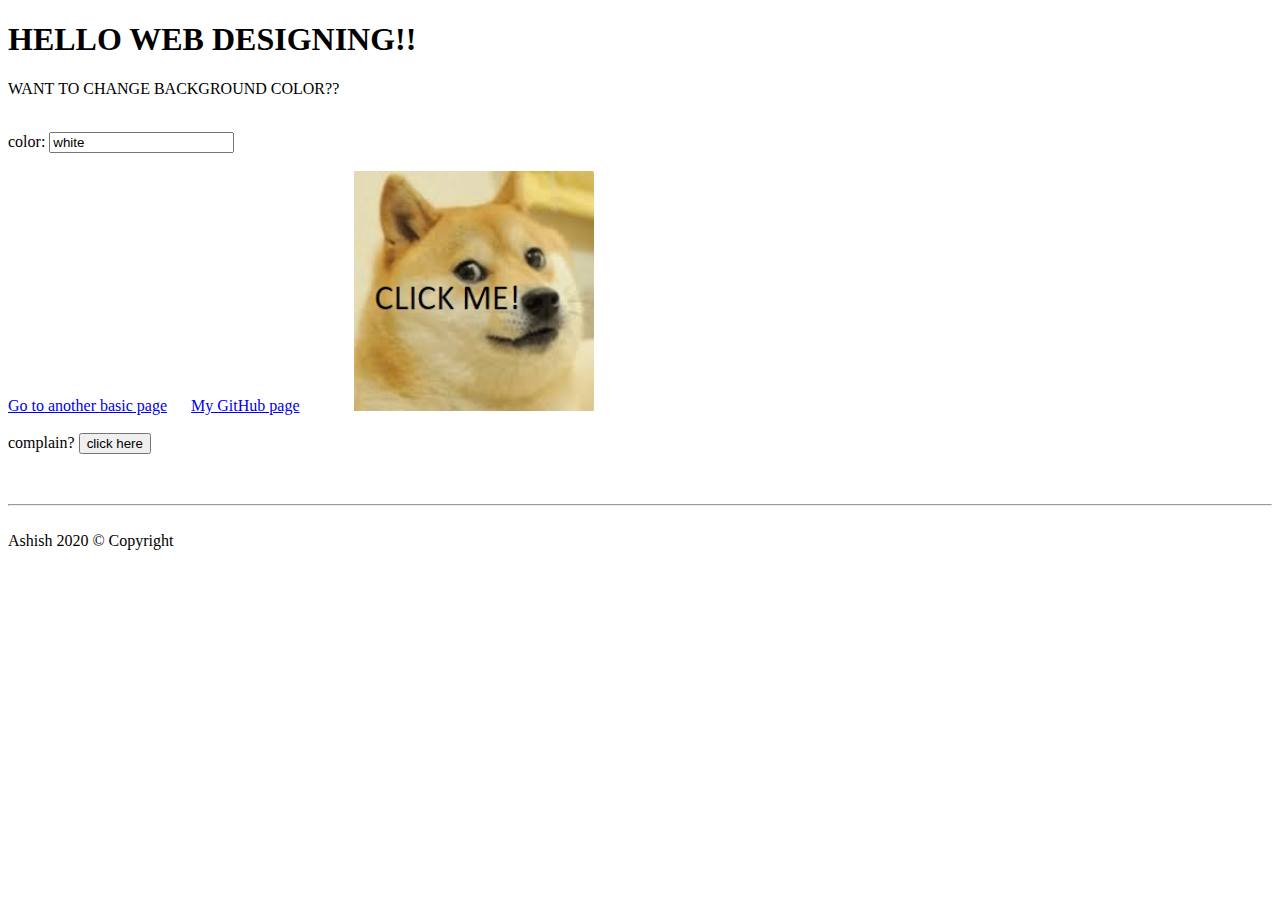
<file: first_site/index.html>
<!DOCTYPE html>
<html lang='en'>
<head>
	<meta charset='utf-8'>
	<title>first code</title>
</head>
<body>
	<h1> HELLO WEB DESIGNING!!</h1>


<p id="clr_chg">WANT&nbsp;TO&nbsp;CHANGE&nbsp;BACKGROUND&nbsp;COLOR??</p> <br>

<form oninput="x.value=anfun(clr.value)"> 
	<label for="clr">color:</label>

	<input type="text" id='clr' name='clr' value='white'><br>

	<output name='x' for='clr'></output>
	<script>
		function anfun(clr){
			document.body.style.background=clr;
		}
	</script>
</form>
<br>
<a href="another.html" title="another page">Go to another basic page</a>

<span style="margin-left:20px"></span>
<a href="https://github.com/ashish2705.html" title="github account" target="_blank">My GitHub page</a>

<span style="margin-left:50px"><a href="fun.html"><img 		src="meme-dog.jpg" width="240" height="240"></a>
 </span>
<div><br>complain? <button onclick="myfunction()">click here</button></div>





<p><br></p>
<script>
	function myfunction(){
		alert("jyada stud ho kya??");
	}
</script>
<hr><br>
<footer> Ashish 2020 &copy; Copyright </footer>
</body>
</html>
</file>
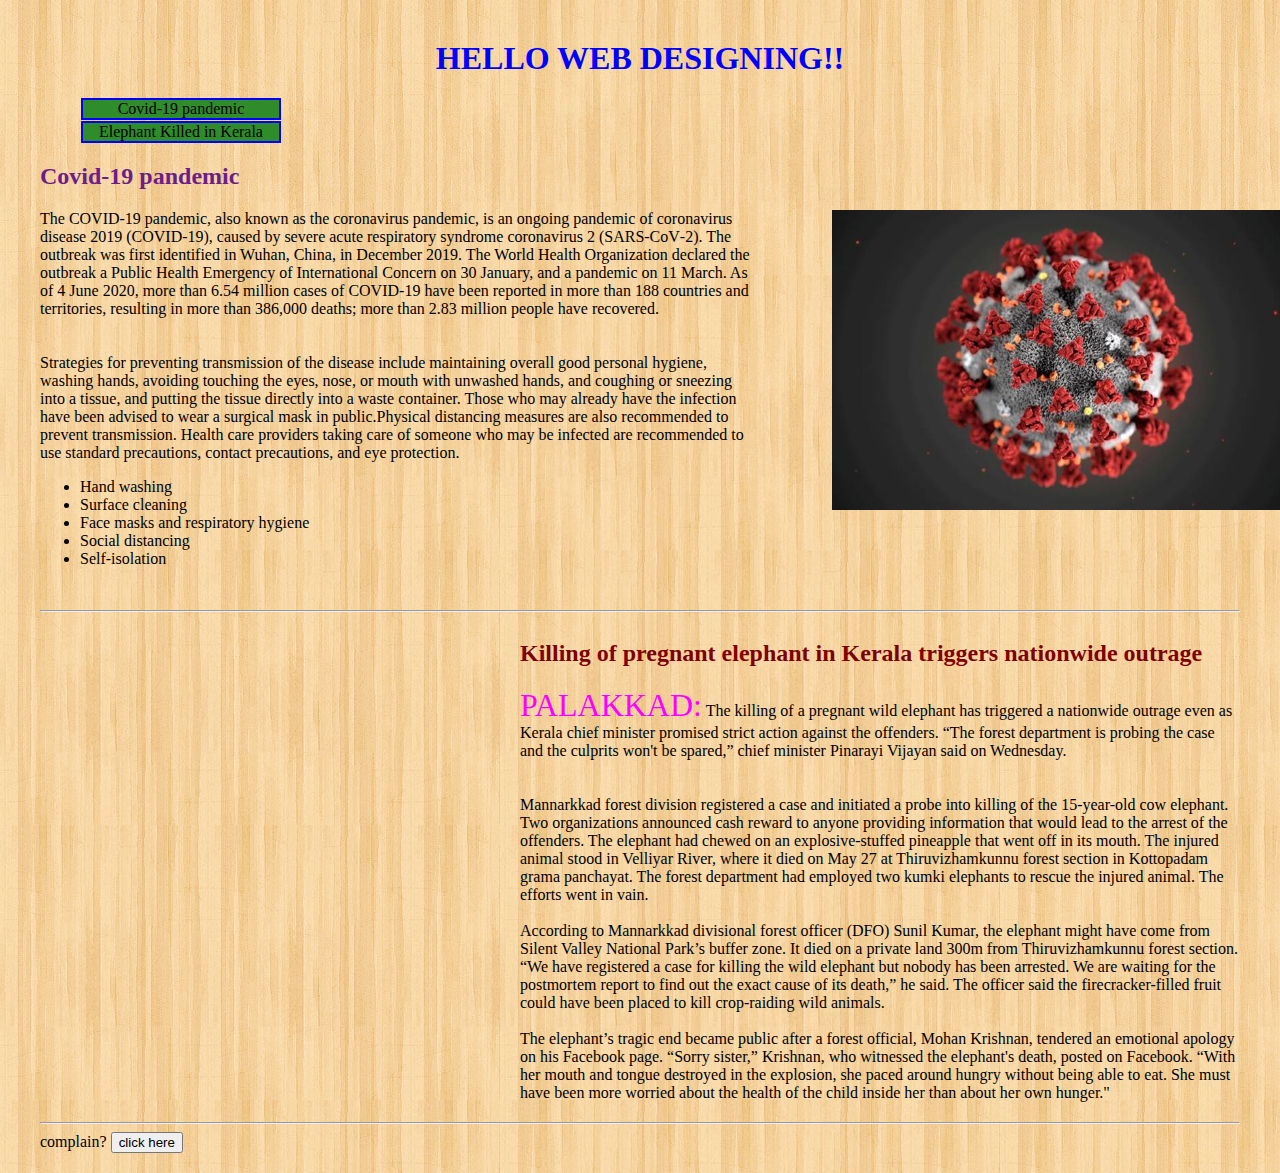
<file: next_stage/index.html>
<!DOCTYPE html>
<html lang='en'>
<head>
	<meta charset='utf-8'>
	<meta name="viewport" content="width=device-width, intial scale=1">
	<title>first code</title>
	<link rel="stylesheet" href="style.css">
	<style type="text/css">
		
		#covid-19 > h2{
			font-family:garamond;
			color:#6b1e8a;

		}
		#elep-kill >h2{
			font-family:garamond;
			color:maroon;
		}
		article{
			position: relative;
		}
		#cor,#vid{
			width:450px;
			height:300px;
		}
		
		@media(min-width:1200px){
			#covid-19{
				width:60%;
				position: relative;
			}
			#elep-kill{
				width:60%;
				float:right;
			}
			#vid{
				position: absolute;
				top:0px;
				right:110%;
			}
			#cor{
				position: absolute;
				top:0px;
				left:110%;
			}
		}

		@media(max-width:1199px){
			#cor,#vid{
				width:90%;
			}
		}

	</style>

</head>
<body>
	<h1> HELLO WEB DESIGNING!!</h1>
<header>
	<ul>
		<li><a href="#covid-19">Covid-19 pandemic</a>	</li>
		<li><a href="#elep-kill">Elephant Killed in Kerala</a></li>
	</ul>
</header>



<Section id="covid-19">
	
	<h2> Covid-19 pandemic</h2>
	<article id="basic">The COVID-19 pandemic, also known as the coronavirus pandemic, is an ongoing pandemic of coronavirus disease 2019 (COVID‑19), caused by severe acute respiratory syndrome coronavirus 2 (SARS‑CoV‑2). The outbreak was first identified in Wuhan, China, in December 2019. The World Health Organization declared the outbreak a Public Health Emergency of International Concern on 30 January, and a pandemic on 11 March. As of 4 June 2020, more than 6.54 million cases of COVID-19 have been reported in more than 188 countries and territories, resulting in more than 386,000 deaths; more than 2.83 million people have recovered.<br><br><img id="cor" src="corona.jpg">
	</article>
	<br>	
	<article id="prevention">Strategies for preventing transmission of the disease include maintaining overall good personal hygiene, washing hands, avoiding touching the eyes, nose, or mouth with unwashed hands, and coughing or sneezing into a tissue, and putting the tissue directly into a waste container. Those who may already have the infection have been advised to wear a surgical mask in public.Physical distancing measures are also recommended to prevent transmission. Health care providers taking care of someone who may be infected are recommended to use standard precautions, contact precautions, and eye protection.</article>

	<article>
		<ul>
			<li>Hand washing</li>
			<li>Surface cleaning</li>
			<li>Face masks and respiratory hygiene</li>
			<li>Social distancing</li>
			<li>Self-isolation</li>
		</ul>
	</article>
		<div><br></div>
</Section>

<hr>
<section id="elep-kill">
	<h2>Killing of pregnant elephant in Kerala 
	triggers nationwide outrage</h2>
	<article id="info"><span>PALAKKAD:</span> The killing of a pregnant wild elephant has triggered a nationwide outrage even as Kerala chief minister promised strict action against the offenders. “The forest department is probing the case and the culprits won't be spared,” chief minister Pinarayi Vijayan said on Wednesday.<br><br><iframe id="vid" src="https://www.youtube.com/embed/ymGK3LnxRko" frameborder="0" allow="accelerometer; autoplay; encrypted-media; gyroscope; picture-in-picture" allowfullscreen></iframe></article>
	<br>
	<article>Mannarkkad forest division registered a case and initiated a probe into killing of the 15-year-old cow elephant. Two organizations announced cash reward to anyone providing information that would lead to the arrest of the offenders.
	The elephant had chewed on an explosive-stuffed pineapple that went off in its mouth. The injured animal stood in Velliyar River, where it died on May 27 at Thiruvizhamkunnu forest section in Kottopadam grama panchayat. The forest department had employed two kumki elephants to 	rescue the injured animal. The efforts went in vain.</article>
	<br>
	<article>According to Mannarkkad divisional forest officer (DFO) Sunil Kumar, the elephant might have come from Silent Valley National
	Park’s buffer zone. It died on a private land 300m from Thiruvizhamkunnu forest section. “We have registered a case for killing the wild elephant but nobody has been arrested. We are waiting for the postmortem report to find out the exact cause of its death,” he said. The officer said the firecracker-filled fruit could have been placed to kill crop-raiding wild animals.</article>
	<br>
	<article>The elephant’s tragic end became public after a forest official, Mohan Krishnan, tendered an emotional apology on his Facebook page. “Sorry sister,” Krishnan, who witnessed the elephant's death, posted on Facebook. “With her mouth and tongue destroyed in the explosion, she paced around hungry without being able to eat. She must have been more worried about the health of the child inside her than about her own hunger."</article>

</section>



<p><br></p>
<script>
	function myfunction(){
		alert("NO GOOD DOING IT");
	}
</script>
<footer><hr>complain? <button onclick="myfunction()">
	click here
</button></footer>
</body>
</html>
</file>
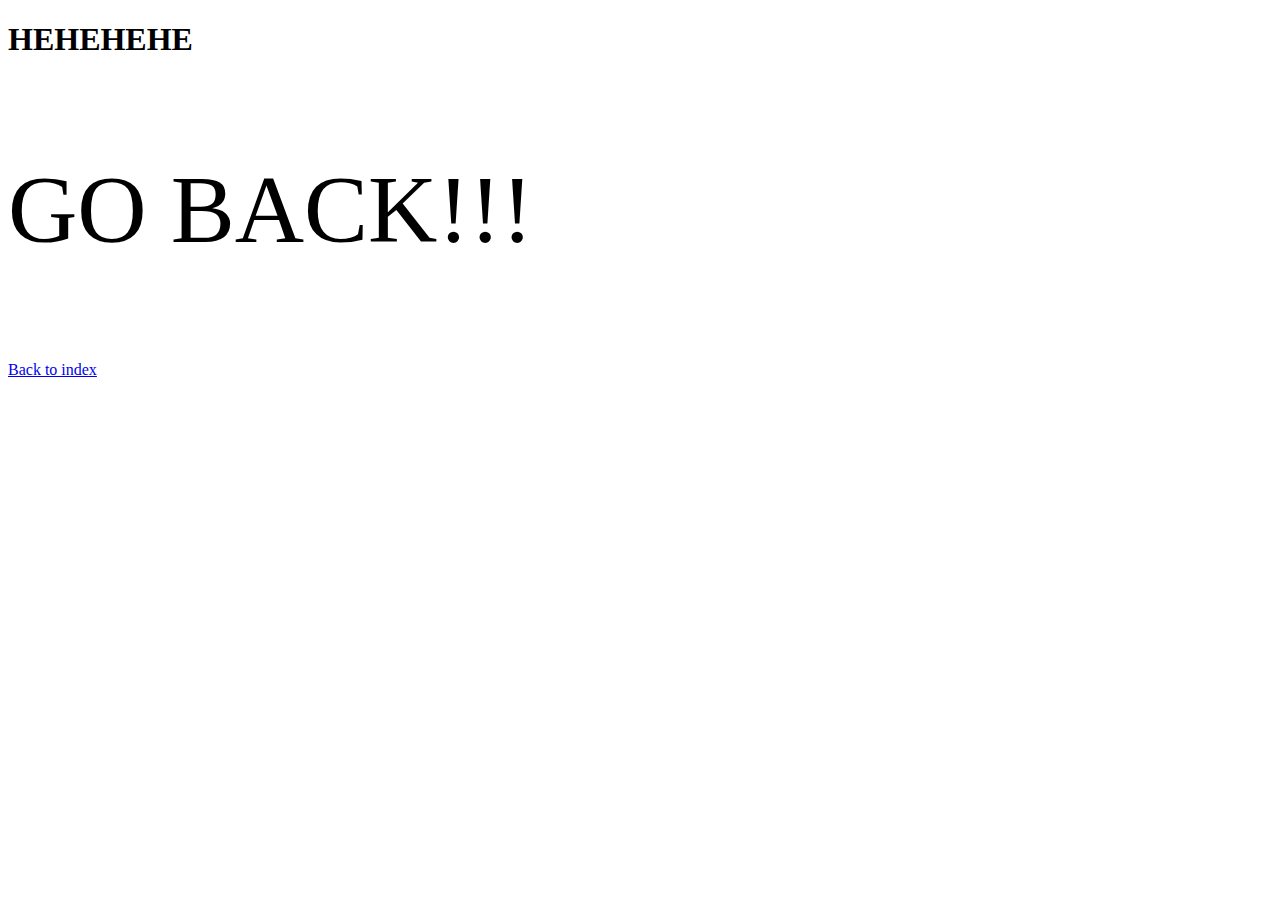
<file: first_site/fun.html>
<!DOCTYPE html>
<html>
<head>
	<title>fool!</title>
</head>
<body>
<h1>HEHEHEHE</h1>
<p style="font-size:600%"> GO BACK!!!</p>
<a href="index.html" title="back to index">Back to index</a>
</body>
</html>
</file>
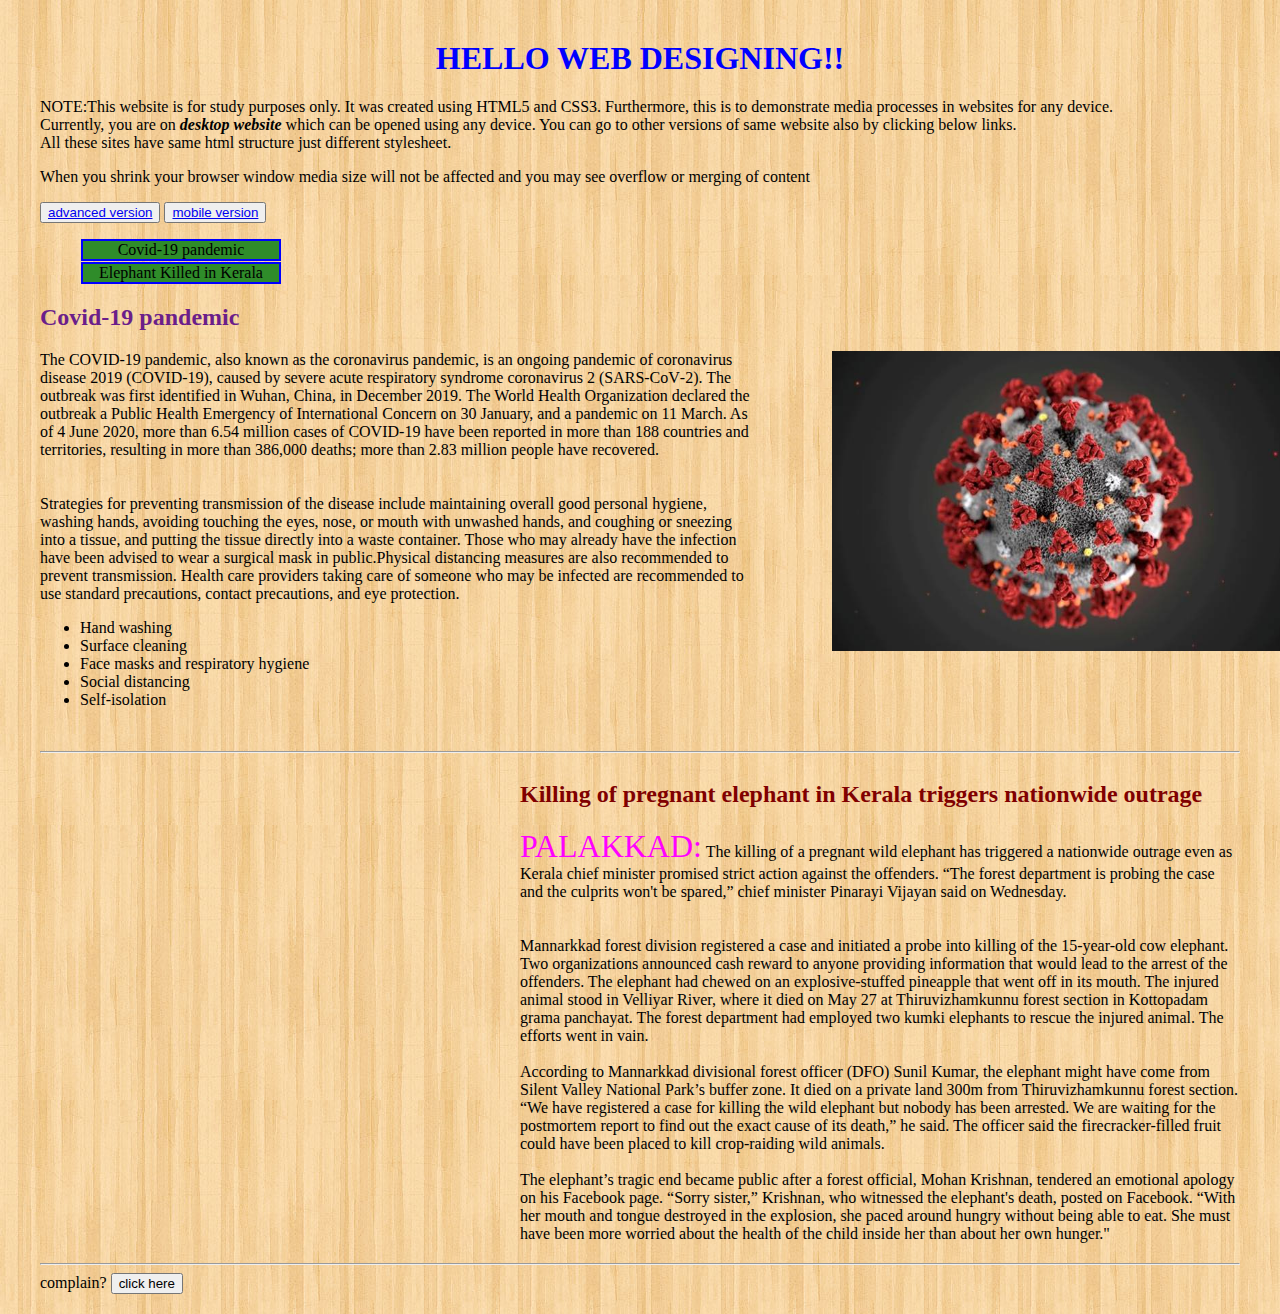
<file: next_stage/desktop-version.html>
<!DOCTYPE html>
<html lang='en'>
<head>
	<meta charset='utf-8'>
	<meta name="viewport" content="width=device-width, intial scale=1">
	<title>first code</title>
	<link rel="stylesheet" href="style.css">
	<style type="text/css">
		
		#covid-19 > h2{
			font-family:garamond;
			color:#6b1e8a;

		}
		#elep-kill >h2{
			font-family:garamond;
			color:maroon;
		}
		article{
			position: relative;
		}
		#cor,#vid{
			width:450px;
			height:300px;
		}
	</style>
	<link rel="stylesheet" href="desk.css">
</head>
<body>
	<h1> HELLO WEB DESIGNING!!</h1>
	<p> NOTE:This website is for study purposes only. It was created using HTML5 and CSS3.
		Furthermore, this is to demonstrate media processes in websites for any device.<br>
		Currently, you are on <strong><i>desktop website</i></strong> which can be opened using any device.
		You can go to other versions of same website also by clicking below links.<br>
	All these sites have same html structure just different stylesheet.</p>
	<p>When you shrink your browser window media size will not be affected and you may see overflow or merging of content</p>
	<button><a href="index.html">advanced version</a></button> <button><a href="mobile-version.html">mobile version</a></button>

<header>
	<ul>
		<li><a href="#covid-19">Covid-19 pandemic</a>	</li>
		<li><a href="#elep-kill">Elephant Killed in Kerala</a></li>
	</ul>
</header>



<Section id="covid-19">
	
	<h2> Covid-19 pandemic</h2>
	<article id="basic">The COVID-19 pandemic, also known as the coronavirus pandemic, is an ongoing pandemic of coronavirus disease 2019 (COVID‑19), caused by severe acute respiratory syndrome coronavirus 2 (SARS‑CoV‑2). The outbreak was first identified in Wuhan, China, in December 2019. The World Health Organization declared the outbreak a Public Health Emergency of International Concern on 30 January, and a pandemic on 11 March. As of 4 June 2020, more than 6.54 million cases of COVID-19 have been reported in more than 188 countries and territories, resulting in more than 386,000 deaths; more than 2.83 million people have recovered.<br><br><img id="cor" src="corona.jpg">
	</article>
	<br>	
	<article id="prevention">Strategies for preventing transmission of the disease include maintaining overall good personal hygiene, washing hands, avoiding touching the eyes, nose, or mouth with unwashed hands, and coughing or sneezing into a tissue, and putting the tissue directly into a waste container. Those who may already have the infection have been advised to wear a surgical mask in public.Physical distancing measures are also recommended to prevent transmission. Health care providers taking care of someone who may be infected are recommended to use standard precautions, contact precautions, and eye protection.</article>

	<article>
		<ul>
			<li>Hand washing</li>
			<li>Surface cleaning</li>
			<li>Face masks and respiratory hygiene</li>
			<li>Social distancing</li>
			<li>Self-isolation</li>
		</ul>
	</article>
		<div><br></div>
</Section>

<hr>
<section id="elep-kill">
	<h2>Killing of pregnant elephant in Kerala 
	triggers nationwide outrage</h2>
	<article id="info"><span>PALAKKAD:</span> The killing of a pregnant wild elephant has triggered a nationwide outrage even as Kerala chief minister promised strict action against the offenders. “The forest department is probing the case and the culprits won't be spared,” chief minister Pinarayi Vijayan said on Wednesday.<br><br><iframe id="vid" src="https://www.youtube.com/embed/ymGK3LnxRko" frameborder="0" allow="accelerometer; autoplay; encrypted-media; gyroscope; picture-in-picture" allowfullscreen></iframe></article>
	<br>
	<article>Mannarkkad forest division registered a case and initiated a probe into killing of the 15-year-old cow elephant. Two organizations announced cash reward to anyone providing information that would lead to the arrest of the offenders.
	The elephant had chewed on an explosive-stuffed pineapple that went off in its mouth. The injured animal stood in Velliyar River, where it died on May 27 at Thiruvizhamkunnu forest section in Kottopadam grama panchayat. The forest department had employed two kumki elephants to 	rescue the injured animal. The efforts went in vain.</article>
	<br>
	<article>According to Mannarkkad divisional forest officer (DFO) Sunil Kumar, the elephant might have come from Silent Valley National
	Park’s buffer zone. It died on a private land 300m from Thiruvizhamkunnu forest section. “We have registered a case for killing the wild elephant but nobody has been arrested. We are waiting for the postmortem report to find out the exact cause of its death,” he said. The officer said the firecracker-filled fruit could have been placed to kill crop-raiding wild animals.</article>
	<br>
	<article>The elephant’s tragic end became public after a forest official, Mohan Krishnan, tendered an emotional apology on his Facebook page. “Sorry sister,” Krishnan, who witnessed the elephant's death, posted on Facebook. “With her mouth and tongue destroyed in the explosion, she paced around hungry without being able to eat. She must have been more worried about the health of the child inside her than about her own hunger."</article>

</section>



<p><br></p>
<script>
	function myfunction(){
		alert("NO GOOD DOING IT");
	}
</script>
<footer><hr>complain? <button onclick="myfunction()">
	click here
</button></footer>
</body>
</html>
</file>
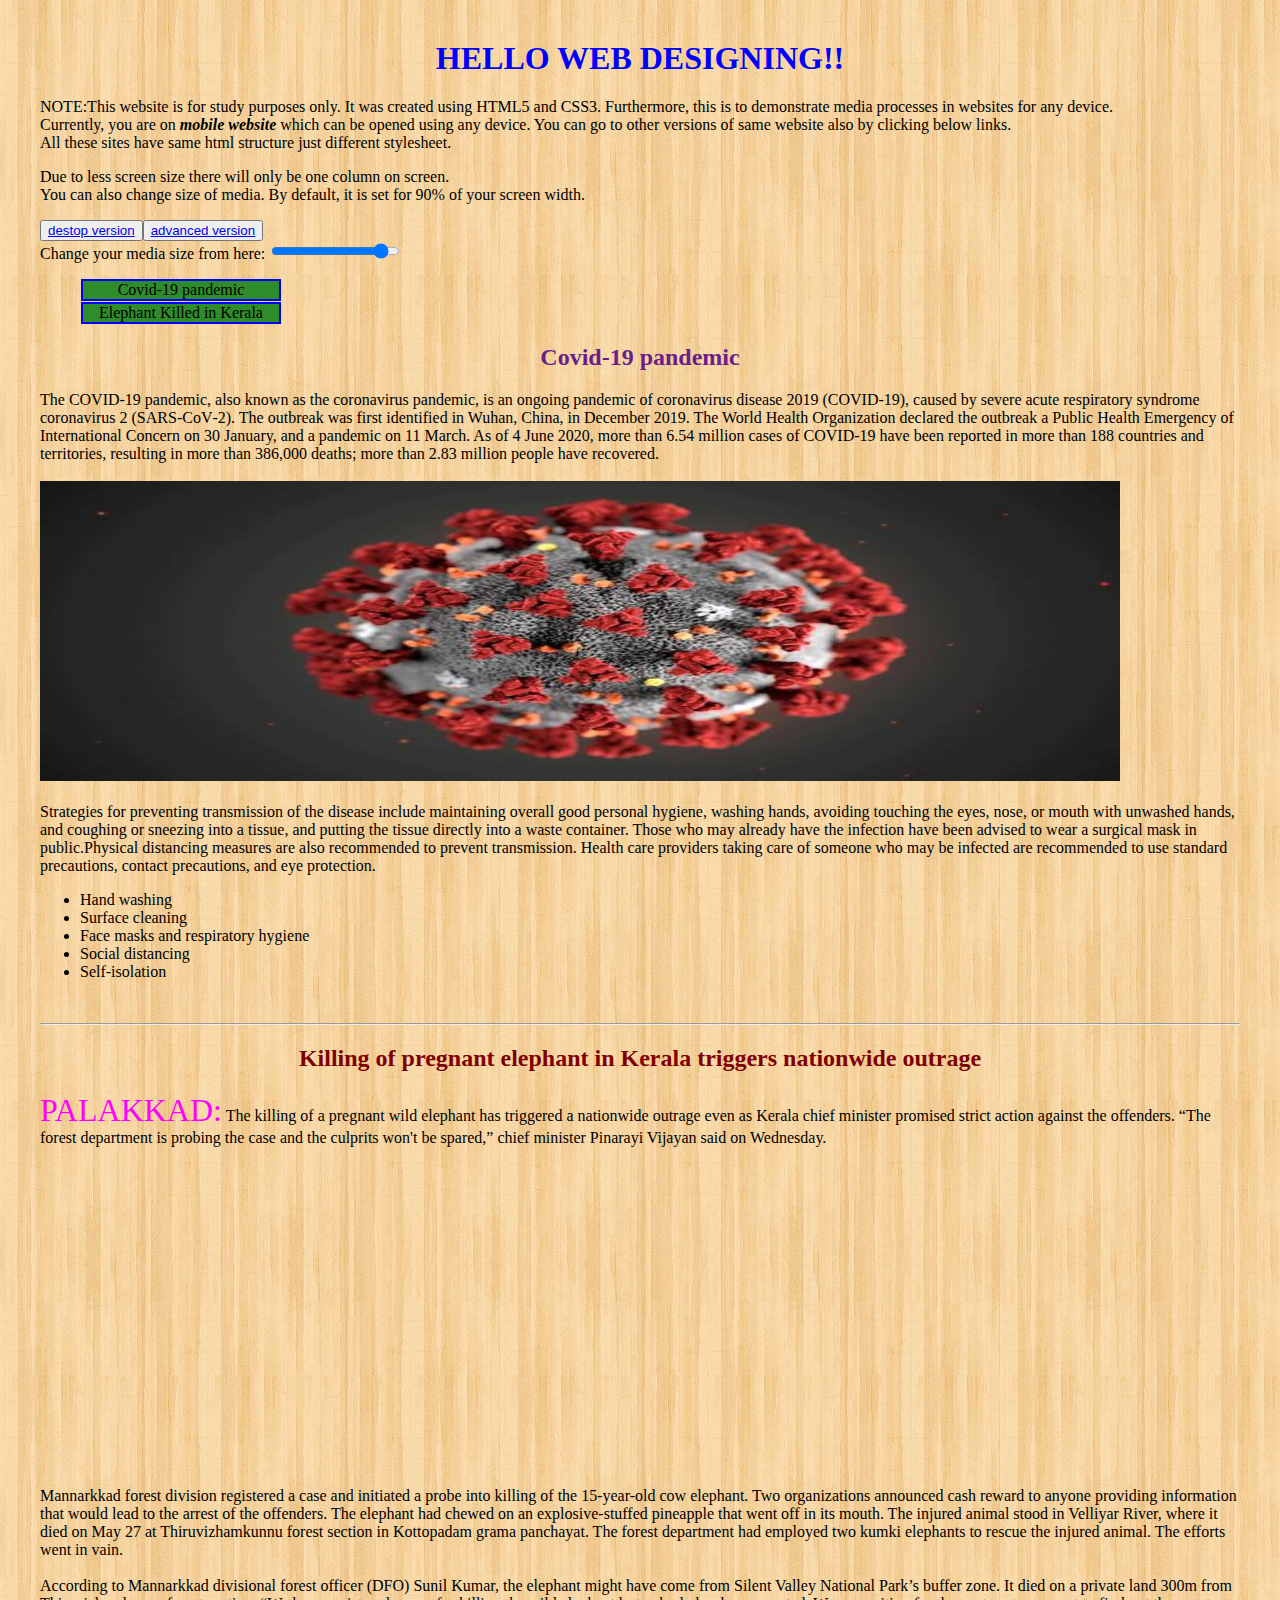
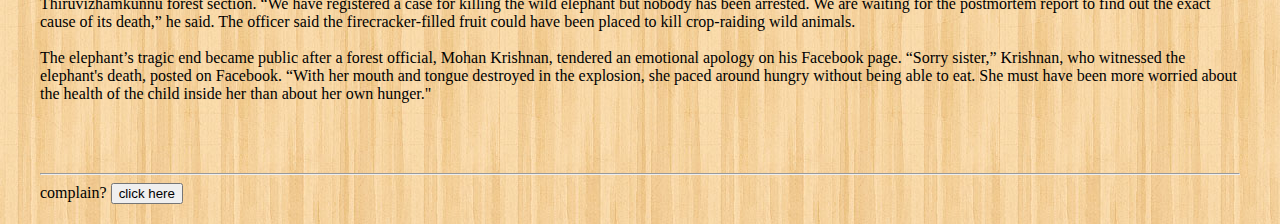
<file: next_stage/mobile-version.html>
<!DOCTYPE html>
<html lang='en'>
<head>
	<meta charset='utf-8'>
	<meta name="viewport" content="width=device-width, intial scale=1">
	<title>first code</title>
	<link rel="stylesheet" href="style.css">
	<style type="text/css">
		
		#covid-19 > h2{
			font-family:garamond;
			color:#6b1e8a;

		}
		#elep-kill >h2{
			font-family:garamond;
			color:maroon;
		}
		article{
			position: relative;
		}
		#cor,#vid{
			width:450px;
			height:300px;
		}
	</style>
	<link rel="stylesheet" href="mob.css">
</head>
<body>
	<h1> HELLO WEB DESIGNING!!</h1>
	<p> NOTE:This website is for study purposes only. It was created using HTML5 and CSS3.
		Furthermore, this is to demonstrate media processes in websites for any device.<br>
		Currently, you are on <strong><i>mobile website</i></strong> which can be opened using any device.
		You can go to other versions of same website also by clicking below links.<br>
	All these sites have same html structure just different stylesheet.</p>
	<p>Due to less screen size there will only be one column on screen.<br> You can also change size of media. By default, it is set for 90% of your screen width.</p>
	<button><a href="desktop-version.html">destop version</a><button><a href="index.html">advanced version</a></button>
	<br>
		<form oninput="x.value=myfunc(sz.value)"> 
		<label for="sz">Change your media size from here:</label>

		<input type="range" id='sz' name='sz' value='90' min='0' max='100'><br>
		<output name='x' for='iz'></output>
		<script>
			function myfunc(x){
				document.getElementById("cor").style.width=x+"%";
				document.getElementById("vid").style.width=x+"%";
			}
		</script>
	</form>
<header>
	<ul>
		<li><a href="#covid-19">Covid-19 pandemic</a>	</li>
		<li><a href="#elep-kill">Elephant Killed in Kerala</a></li>
	</ul>
</header>



<Section id="covid-19">
	
	<h2> Covid-19 pandemic</h2>
	<article id="basic">The COVID-19 pandemic, also known as the coronavirus pandemic, is an ongoing pandemic of coronavirus disease 2019 (COVID‑19), caused by severe acute respiratory syndrome coronavirus 2 (SARS‑CoV‑2). The outbreak was first identified in Wuhan, China, in December 2019. The World Health Organization declared the outbreak a Public Health Emergency of International Concern on 30 January, and a pandemic on 11 March. As of 4 June 2020, more than 6.54 million cases of COVID-19 have been reported in more than 188 countries and territories, resulting in more than 386,000 deaths; more than 2.83 million people have recovered.<br><br><img id="cor" src="corona.jpg">
	</article>
	<br>	
	<article id="prevention">Strategies for preventing transmission of the disease include maintaining overall good personal hygiene, washing hands, avoiding touching the eyes, nose, or mouth with unwashed hands, and coughing or sneezing into a tissue, and putting the tissue directly into a waste container. Those who may already have the infection have been advised to wear a surgical mask in public.Physical distancing measures are also recommended to prevent transmission. Health care providers taking care of someone who may be infected are recommended to use standard precautions, contact precautions, and eye protection.</article>

	<article>
		<ul>
			<li>Hand washing</li>
			<li>Surface cleaning</li>
			<li>Face masks and respiratory hygiene</li>
			<li>Social distancing</li>
			<li>Self-isolation</li>
		</ul>
	</article>
		<div><br></div>
</Section>

<hr>
<section id="elep-kill">
	<h2>Killing of pregnant elephant in Kerala 
	triggers nationwide outrage</h2>
	<article id="info"><span>PALAKKAD:</span> The killing of a pregnant wild elephant has triggered a nationwide outrage even as Kerala chief minister promised strict action against the offenders. “The forest department is probing the case and the culprits won't be spared,” chief minister Pinarayi Vijayan said on Wednesday.<br><br><iframe id="vid" src="https://www.youtube.com/embed/ymGK3LnxRko" frameborder="0" allow="accelerometer; autoplay; encrypted-media; gyroscope; picture-in-picture" allowfullscreen></iframe></article>
	<br>
	<article>Mannarkkad forest division registered a case and initiated a probe into killing of the 15-year-old cow elephant. Two organizations announced cash reward to anyone providing information that would lead to the arrest of the offenders.
	The elephant had chewed on an explosive-stuffed pineapple that went off in its mouth. The injured animal stood in Velliyar River, where it died on May 27 at Thiruvizhamkunnu forest section in Kottopadam grama panchayat. The forest department had employed two kumki elephants to 	rescue the injured animal. The efforts went in vain.</article>
	<br>
	<article>According to Mannarkkad divisional forest officer (DFO) Sunil Kumar, the elephant might have come from Silent Valley National
	Park’s buffer zone. It died on a private land 300m from Thiruvizhamkunnu forest section. “We have registered a case for killing the wild elephant but nobody has been arrested. We are waiting for the postmortem report to find out the exact cause of its death,” he said. The officer said the firecracker-filled fruit could have been placed to kill crop-raiding wild animals.</article>
	<br>
	<article>The elephant’s tragic end became public after a forest official, Mohan Krishnan, tendered an emotional apology on his Facebook page. “Sorry sister,” Krishnan, who witnessed the elephant's death, posted on Facebook. “With her mouth and tongue destroyed in the explosion, she paced around hungry without being able to eat. She must have been more worried about the health of the child inside her than about her own hunger."</article>

</section>



<p><br></p>
<script>
	function myfunction(){
		alert("NO GOOD DOING IT");
	}
</script>
<footer><hr>complain? <button onclick="myfunction()">
	click here
</button></footer>
</body>
</html>
</file>
<file: next_stage/style.css>
*{
			box-sizing:border-box;
		}
		body{
			overflow:auto;
			background: url("bg.jpg");
			margin:40px;
			position: relative;
		}
		h1{
			text-align:center;
			font-family:candara;
			color:blue;
		}
		section{
			clear:left;
		}
		article span{
			font-family:Verdana;
			font-size: 200%;
			color:magenta;
		}

		header li{
			list-style: none;
		}
		 header a:link,a:visited {
			text-decoration: none;
			background-color:#2f8c2a;
			border:2px solid blue;
			color:black;
			display: block;
			text-align: center;
			margin:1px;
			width:200px;
		}

		a:hover,a:active{
			background-color:blue;
			color:white;
			cursor:pointer;
		}
		footer{
			position: relative;
			top:20px;
			clear:both;
		}
</file>
<file: next_stage/desk.css>
#covid-19{
				width:60%;
				position: relative;
			}
			#elep-kill{
				width:60%;
				float:right;
			}
			#vid{
				position: absolute;
				top:0px;
				right:110%;
			}
			#cor{
				position: absolute;
				top:0px;
				left:110%;
			}
</file>
<file: next_stage/mob.css>
h2{
	text-align: center;
}
			#cor,#vid{
				width:90% ;
			}
</file>
